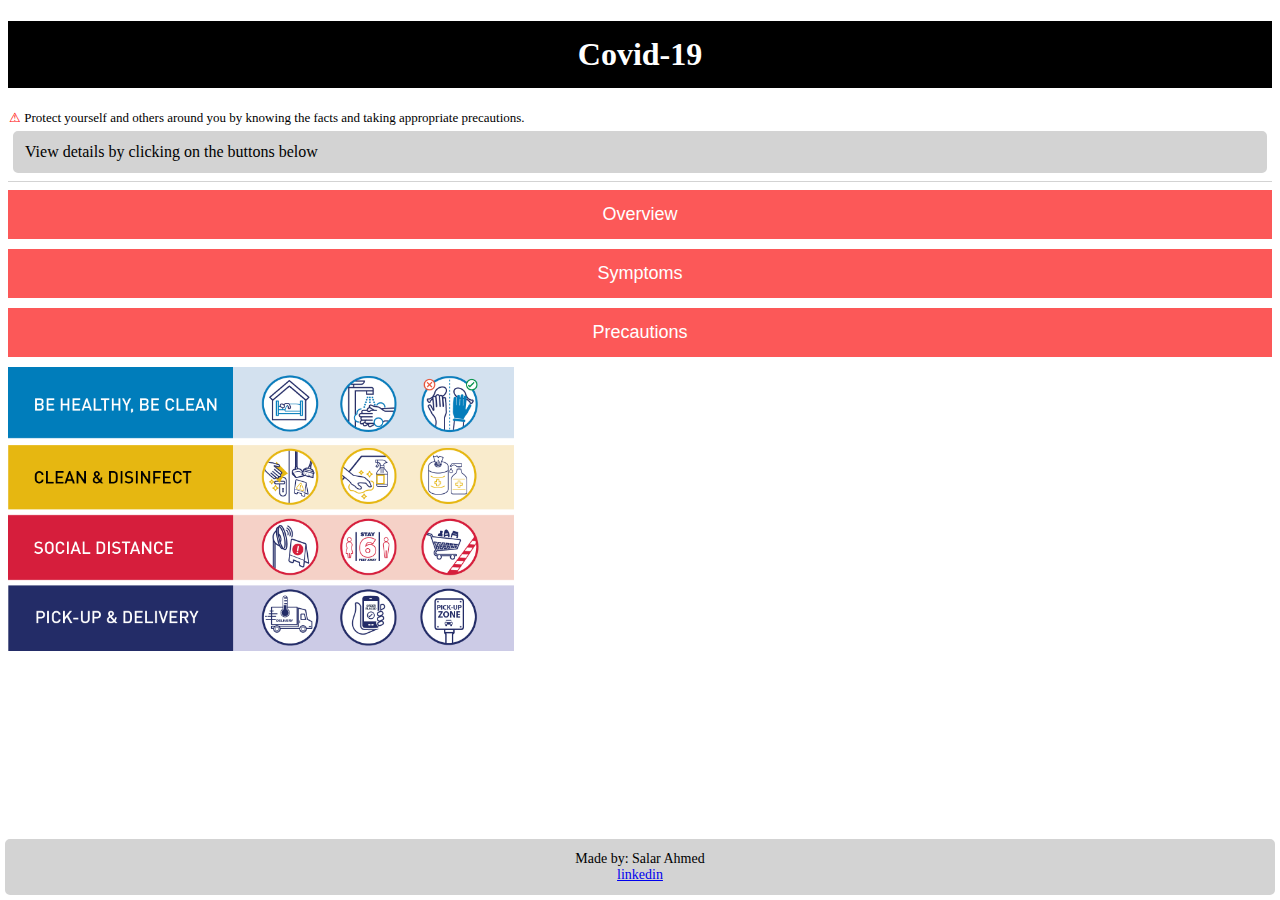
<file: index.html>
<!DOCTYPE html>
<html lang="en">
<head>
    <link rel="stylesheet" href="https://stackpath.bootstrapcdn.com/bootstrap/4.5.0/css/bootstrap.min.css" integrity="sha384-9aIt2nRpC12Uk9gS9baDl411NQApFmC26EwAOH8WgZl5MYYxFfc+NcPb1dKGj7Sk" crossorigin="anonymous">
    <meta charset="UTF-8">
    <meta name="viewport" content="width=device-width, initial-scale=1, shrink-to-fit=no">
    <title>COVID-19</title>
    <link rel ="stylesheet" href="styles.css"
</head>

<body>
    <h1>Covid-19</h1>
    <div class="alert alert-danger" role="alert">
        Protect yourself and others around you by knowing the facts and taking appropriate precautions. 
    </div>
    <p>View details by clicking on the buttons below</p>
    <hr>

    <div class="btn-group">
        <nav>
            <a href="overview.html"><button>Overview</button></a>
            <a href="symptoms.html"><button>Symptoms</button></a>
            <a href="precautions.html"><button>Precautions</button></a>
        </nav>
    </div>
    <img src= "covid.png" >

    <footer id ="footer">
        <p>Made by: Salar Ahmed<br>
        <a href="https://www.linkedin.com/in/salar-ahmed-baa453189/">linkedin</a></p>
      </footer>

</body>
</html>
</file>
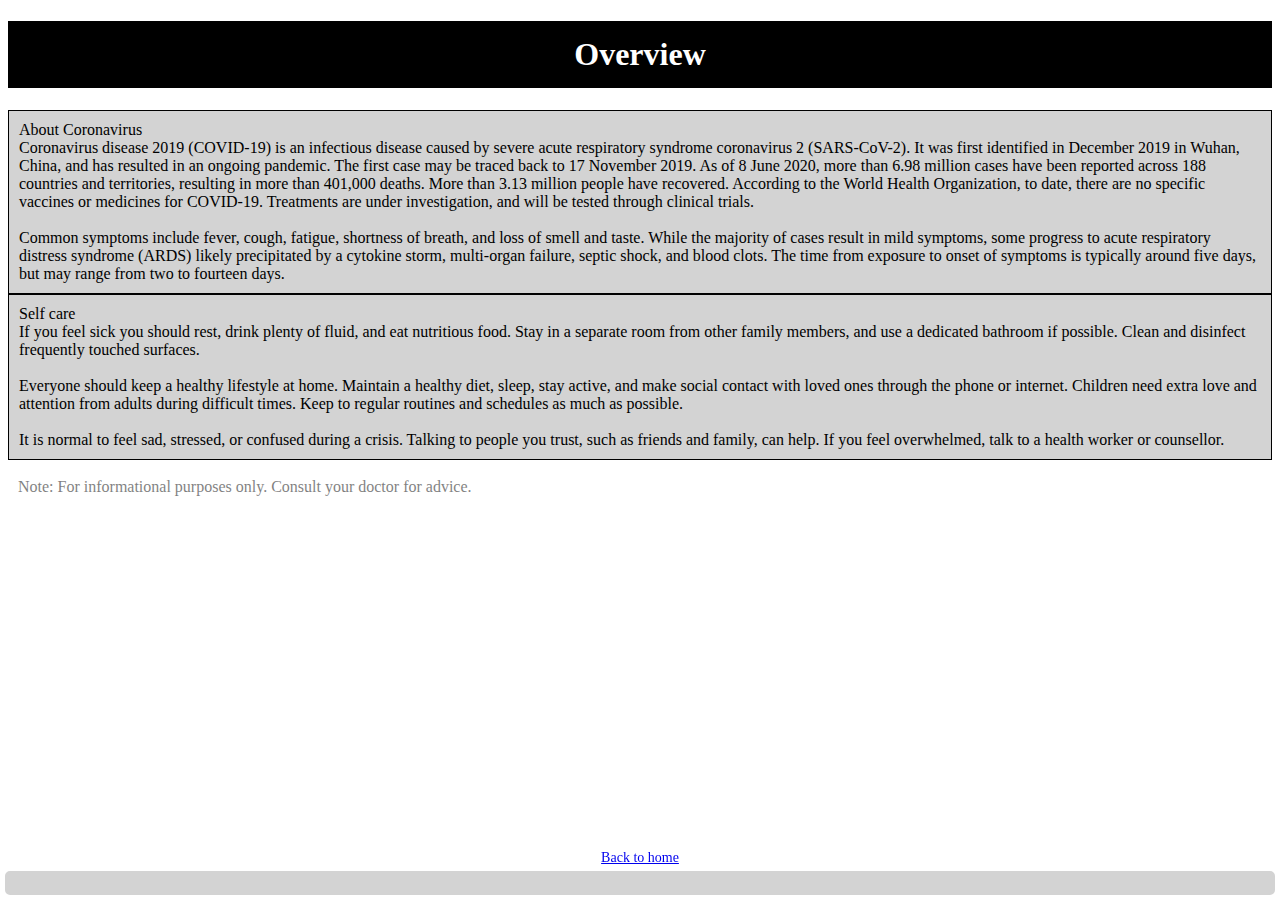
<file: overview.html>
<!DOCTYPE html>
<html lang="en">
<head>
    <link rel="stylesheet" href="https://stackpath.bootstrapcdn.com/bootstrap/4.5.0/css/bootstrap.min.css" integrity="sha384-9aIt2nRpC12Uk9gS9baDl411NQApFmC26EwAOH8WgZl5MYYxFfc+NcPb1dKGj7Sk" crossorigin="anonymous">
    <meta charset="UTF-8">
    <meta name="viewport" content="width=device-width, initial-scale=1, shrink-to-fit=no">
    <title>Overview</title>
    <link rel ="stylesheet" href="styles.css"
</head>

<body>
    <h1>Overview</h1>
    <div class = "container">   
        <div class = "row">
            <div class = "col-lg-6 col-sm-12">About Coronavirus <br> Coronavirus disease 2019 (COVID-19) is an infectious disease caused by severe acute respiratory syndrome coronavirus 2 (SARS-CoV-2). It was first identified in December 2019 in Wuhan, China, and has resulted in an ongoing pandemic. The first case may be traced back to 17 November 2019. As of 8 June 2020, more than 6.98 million cases have been reported across 188 countries and territories, resulting in more than 401,000 deaths. More than 3.13 million people have recovered. According to the World Health Organization, to date, there are no specific vaccines or medicines for COVID-19. Treatments are under investigation, and will be tested through clinical trials.

               <br><br> Common symptoms include fever, cough, fatigue, shortness of breath, and loss of smell and taste. While the majority of cases result in mild symptoms, some progress to acute respiratory distress syndrome (ARDS) likely precipitated by a cytokine storm, multi-organ failure, septic shock, and blood clots. The time from exposure to onset of symptoms is typically around five days, but may range from two to fourteen days.
                
            </div>
            <div class = "col-lg-6 col col-sm-12">Self care <br>If you feel sick you should rest, drink plenty of fluid, and eat nutritious food. Stay in a separate room from other family members, and use a dedicated bathroom if possible. Clean and disinfect frequently touched surfaces. 
                <br><br> Everyone should keep a healthy lifestyle at home. Maintain a healthy diet, sleep, stay active, and make social contact with loved ones through the phone or internet. Children need extra love and attention from adults during difficult times. Keep to regular routines and schedules as much as possible.
                <br><br>It is normal to feel sad, stressed, or confused during a crisis. Talking to people you trust, such as friends and family, can help. If you feel overwhelmed, talk to a health worker or counsellor.

            </div>
        </div>    
    </div>
    <br><p1>Note: For informational purposes only. Consult your doctor for advice.</p1>
    <footer id ="footer">
        <a href="index.html">Back to home</a></p>
      </footer>

</body>
</html>
</file>
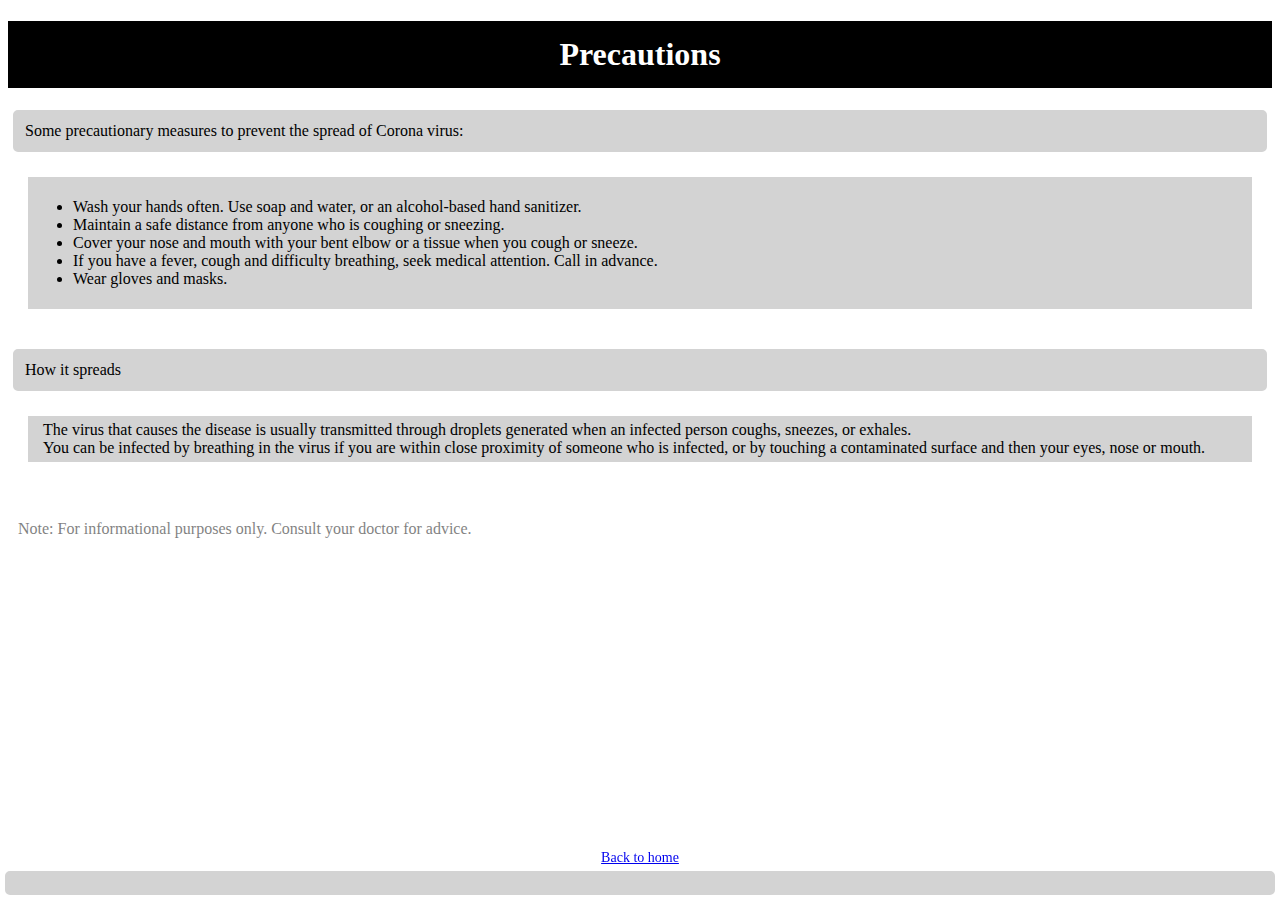
<file: precautions.html>
<!DOCTYPE html>
<html lang="en">
<head>
    <link rel="stylesheet" href="https://stackpath.bootstrapcdn.com/bootstrap/4.5.0/css/bootstrap.min.css" integrity="sha384-9aIt2nRpC12Uk9gS9baDl411NQApFmC26EwAOH8WgZl5MYYxFfc+NcPb1dKGj7Sk" crossorigin="anonymous">
    <meta charset="UTF-8">
    <meta name="viewport" content="width=device-width, initial-scale=1, shrink-to-fit=no">
    <title>Precautions</title>
    <link rel ="stylesheet" href="styles.css"
</head>

<style>

p2{
    margin : 10px;
}

</style>

<body>
    <h1>Precautions</h1>
    <p>Some precautionary measures to prevent the spread of Corona virus:</p><br>
    <section>
        <ul>
            <li>Wash your hands often. Use soap and water, or an alcohol-based hand sanitizer.</li>
            <li>Maintain a safe distance from anyone who is coughing or sneezing.</li>
            <li>Cover your nose and mouth with your bent elbow or a tissue when you cough or sneeze.</li>
            <li>If you have a fever, cough and difficulty breathing, seek medical attention. Call in advance.</li>
            <li>Wear gloves and masks.</li>
        </ul>
    </section>
   
    <p>How it spreads</p><br> 
    <section>
        <p2>The virus that causes the disease is usually transmitted through droplets generated when an infected person coughs, sneezes, or exhales.</p2><br>
        <p2>You can be infected by breathing in the virus if you are within close proximity of someone who is infected, or by touching a contaminated surface and then your eyes, nose or mouth.</p2>
    </section>
    <br><p1>Note: For informational purposes only. Consult your doctor for advice.</p1>

    <footer id ="footer">
        <a href="index.html">Back to home</a></p>
      </footer>

</body>
</html>
</file>
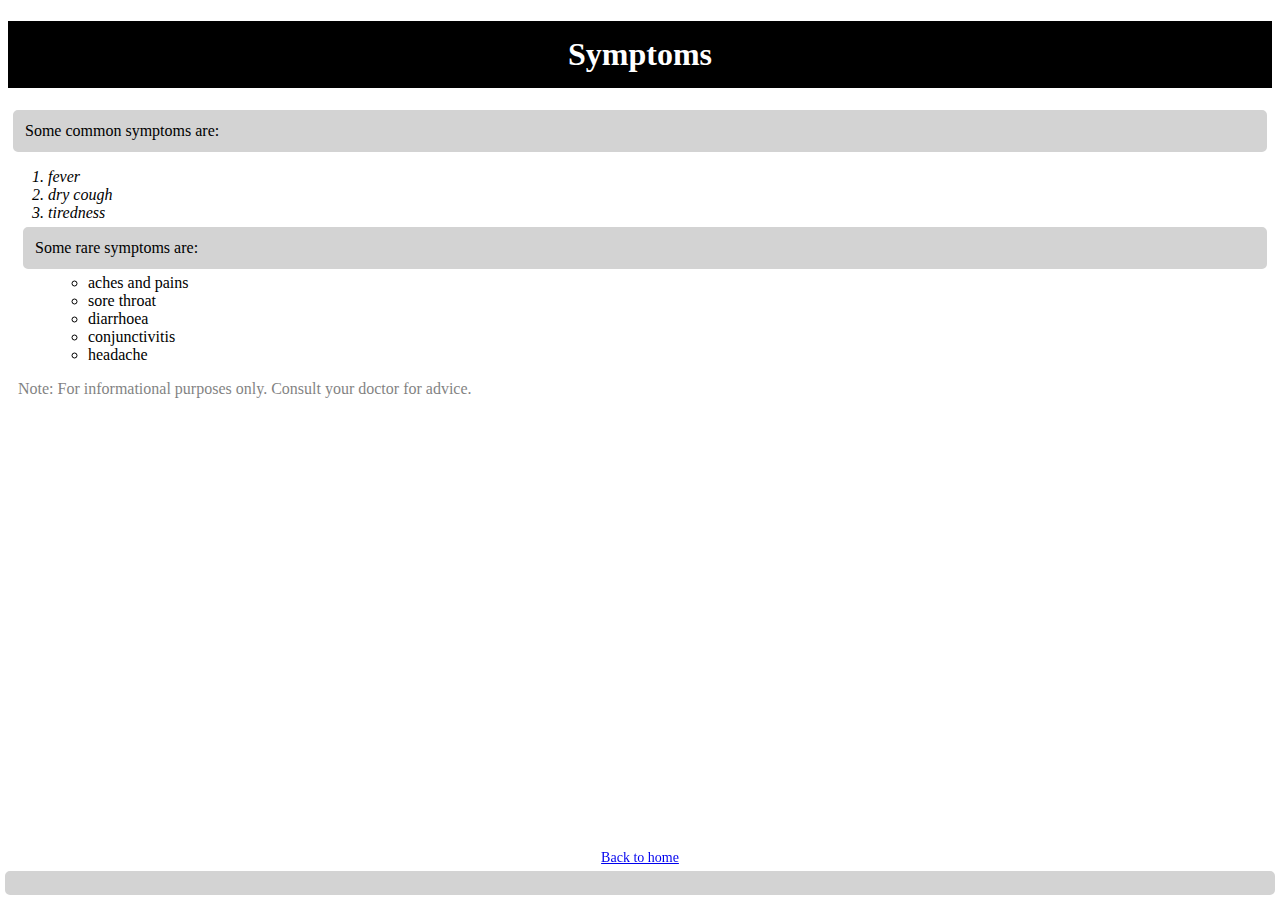
<file: symptoms.html>
<!DOCTYPE html>
<html lang="en">
<head>
    <link rel="stylesheet" href="https://stackpath.bootstrapcdn.com/bootstrap/4.5.0/css/bootstrap.min.css" integrity="sha384-9aIt2nRpC12Uk9gS9baDl411NQApFmC26EwAOH8WgZl5MYYxFfc+NcPb1dKGj7Sk" crossorigin="anonymous">
    <meta charset="UTF-8">
    <meta name="viewport" content="width=device-width, initial-scale=1, shrink-to-fit=no">
    <title>Symptoms</title>
    <link rel ="stylesheet" href="styles.css"
</head>


<body>
    <h1>Symptoms</h1>
    <p>Some common symptoms are: </p>
    <ol id = list1>
        <li>fever </li>
        <li>dry cough </li>
        <li>tiredness </li>
    
    <p>Some rare symptoms are: </p>
        <ul>
            <li>aches and pains</li>
            <li>sore throat</li>
            <li>diarrhoea</li>
            <li>conjunctivitis</li>
            <li>headache</li>
        </ul>
    </ol>
    <p1>Note: For informational purposes only. Consult your doctor for advice. </p1>

    <footer id ="footer">
        <a href="index.html">Back to home</a></p>
      </footer>
</body>
</html>
</file>
<file: styles.css>
@charset "UTF-8";
.btn-group button, h1 {
  text-align: center;
  color: white;
}

h1 {
  background-color: black;
  border-block-color: black;
  padding: 15px;
}

hr {
  height: 1px;
  border-width: 0;
  color: lightgray;
  background-color: lightgray;
}

body {
  background-color: white;
}

.alert {
  margin: 1px;
  font-size: small;
}

.alert::before {
  content: "⚠ ";
  color: red;
}

p {
  border: 2px solid lightgray;
  border-radius: 5px;
  background-color: lightgray;
  padding: 10px;
  margin: 5px;
}

p1 {
  opacity: 0.5;
  margin: 10px;
}

.btn-group button {
  display: block;
  background-color: #fc5858;
  display: inline-block;
  border: 1px red;
  padding: 14px 40px;
  width: 100%;
  margin-bottom: 10px;
  margin-right: 100px;
  font-size: large;
  transition-duration: 1s;
}

@media screen and (max-width: 600px) {
  .btn-group button {
    width: 60%;
  }
}
img {
  width: 40%;
}

@media screen and (max-width: 600px) {
  img {
    width: 100%;
  }
}
.btn-group button:hover {
  background-color: #ee0909;
}

#list1 {
  font-style: italic;
}
#list1 p {
  margin-left: -25px;
  font-style: normal;
}
#list1 ul {
  font-style: normal;
}

section {
  background-color: lightgray;
  margin-left: 20px;
  margin-top: 2px;
  margin-right: 20px;
  margin-bottom: 40px;
  padding: 5px;
}

.row > div {
  padding: 10px;
  background-color: lightgray;
  border: 1px solid black;
}

#footer {
  font-size: 14px;
  font-family: "Times New Roman", Times, serif;
  position: fixed;
  left: 0;
  bottom: 0;
  width: 100%;
  text-align: center;
}

/*# sourceMappingURL=styles.css.map */
</file>
